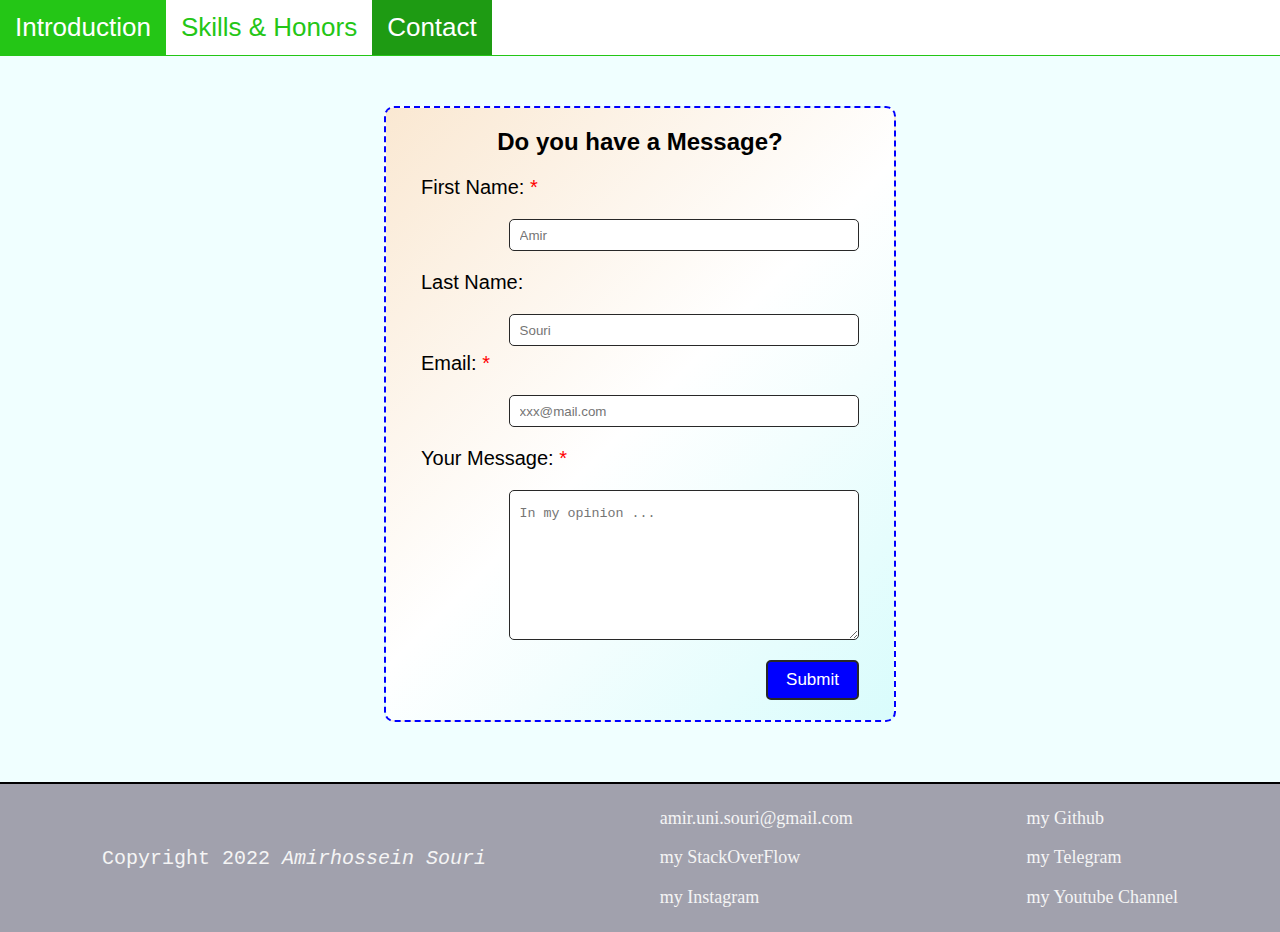
<file: contact.html>
<!DOCTYPE html>
<html lang="en">
  <head>
    <meta charset="UTF-8" />
    <meta http-equiv="X-UA-Compatible" content="IE=edge" />
    <meta name="viewport" content="width=device-width, initial-scale=1.0" />
    <link rel="stylesheet" href="styles.css" />
    <title>Contact Me</title>
  </head>
  <body>
    <!-- Navigation Bar -->
    <nav>
      <ul>
        <li><a href="index.html" class="navlink">Introduction</a></li>
        <li><a href="skills.html" class="navlink">Skills & Honors</a></li>
        <li><a href="contact.html" class="navlink active">Contact</a></li>
      </ul>
    </nav>

    <!-- Main content -->
    <div class="form">
      <form action="#" method="get" onsubmit="return ask()">
        <h2>Do you have a Message?</h2>
        <label for="firstName">First Name: <span>*</span></label><br>
        <input type="text" id="firstName" placeholder="Amir" required/><br>
        <label for="lastName">Last Name: </label><br>
        <input type="text" id="lastName" placeholder="Souri"/><br>
        <label for="email">Email: <span>*</span></label><br>
        <input type="email" id="name" placeholder="xxx@mail.com" required/><br>
        <label for="message">Your Message: <span>*</span></label><br>
        <textarea name="message" id="message" cols="30" rows="10" placeholder="In my opinion ..." required></textarea>
        <input type="submit">
      </form>
    </div>

    <!-- Footer -->
    <div class="footer">
      <p>
        Copyright <i class="fa-regular fa-copyright"></i> 2022
        <i>Amirhossein Souri</i>
      </p>
      <a class="email" href="mailto:amir.uni.souri@gamil.com"
        ><i class="fa-regular fa-at"></i> amir.uni.souri@gmail.com</a
      >
      <a class="github" href="https://github.com/Amir14Souri" target="_blank"
        ><i class="fa-brands fa-github"></i> my Github</a
      >
      <a
        class="stack"
        href="https://stackoverflow.com/users/20759617/amirhossein-souri"
        target="_blank"
        ><i class="fa-brands fa-stack-overflow"></i> my StackOverFlow</a
      >
      <a class="telegram" href="https://t.me/Amir7Souri" target="_blank"
        ><i class="fa-brands fa-telegram"></i> my Telegram</a
      >
      <a
        class="instagram"
        href="https://www.instagram.com/amir_souri14/"
        target="_blank"
        ><i class="fa-brands fa-instagram"></i> my Instagram</a
      >
      <a
        class="youtube"
        href="https://www.youtube.com/channel/UCqySW5q9gMcqF_sSF1Fneww"
        target="_blank"
        ><i class="fa-brands fa-youtube"></i> my Youtube Channel</a
      >
    </div>
  </body>
  <script src="scriptContact.js"></script>
</html>
</file>
<file: styles.css>
* {
  margin: 0;
  padding: 0;
  box-sizing: border-box;
}
body {
  background-color: azure;
}

/* Navigation Bar */
nav {
  background-color: white;
  overflow: hidden;
  border-bottom: 1px solid rgb(36, 198, 22);
}
nav li {
  list-style-type: none;
}
.navlink {
  text-decoration: none;
  float: left;
  padding: 12px 15px;
  font-size: 26px;
  font-family: sans-serif;
  color: rgb(36, 198, 22);
  transition: color 0.3s ease-in, background-color 0.3s ease-in;
}
.navlink:hover:not(.active) {
  background-color: rgb(36, 198, 22);
  color: white;
  transition: color 0.3s ease-in, background-color 0.3s ease-in;
}
.active {
  background-color: rgb(30, 155, 19);
  color: white;
}

/* Footer */
.footer {
  border-top: 2px solid black;
  background-color: #a1a1ad;
  height: 150px;
  padding: 15px;
  margin-top: 60px;
  display: grid;
  grid-template-areas: "copyright . ." "copyright . ." "copyright . .";
  align-items: center;
  justify-content: space-around;
}
.footer p {
  color: whitesmoke;
  font-family: monospace;
  font-size: 20px;
  grid-area: copyright;
}
.footer a {
  color: whitesmoke;
  font-family: cursive;
  font-size: 18px;
  text-decoration: none;
}
.email:hover {
  color: #1e963e;
}
.github:hover {
  color: #6e5494;
}
.stack:hover {
  color: #d9731f;
}
.telegram:hover {
  color: #0088cc;
}
.instagram:hover {
  color: #c13584;
}
.youtube:hover {
  color: #ff0000;
}

/* Main Content index */
.container {
  background-color: rgb(251, 242, 231);
  border-radius: 20px;
  border: 2px solid blue;
  width: 55%;
  margin-left: auto;
  margin-right: auto;
  padding: 30px;
  margin-top: 35px;
}
.container img {
  width: 150px;
  border-radius: 50%;
  border: 4px dotted rgb(17, 157, 45);
  display: block;
  margin: 5px;
  margin-left: auto;
  margin-right: auto;
  filter: contrast(110%);
}
.container p {
  font-family: Arial, Helvetica, sans-serif;
  font-size: 20px;
  margin-top: 20px;
  text-align: center;
  line-height: 30px;
  letter-spacing: 0.7px;
}

#button {
  display: block;
  padding: 10px 15px;
  background-color: blue;
  border: 2px solid azure;
  color: white;
  border-radius: 10px;
  margin: 30px;
  margin-left: auto;
  margin-right: auto;
  font-size: 20px;
  transition: color 0.3s ease-in, background-color 0.3s ease-in,
    border 0.3s ease-in;
}
#button:hover {
  background-color: white;
  color: blue;
  border: 2px solid blue;
  transition: color 0.3s ease-in, background-color 0.3s ease-in,
    border 0.3s ease-in;
}

.container li {
  font-family: Arial, Helvetica, sans-serif;
  font-size: 20px;
  line-height: 30px;
  letter-spacing: 0.7px;
  list-style-type: circle;
  list-style-position: inside;
}

/* Main Content skills */
.container2 {
  margin-top: 40px;
  margin-right: auto;
  margin-left: auto;
  width: 90%;
  display: grid;
  grid-template-areas: "computer language honors" "computer sport honors";
  justify-content: space-between;
  gap: 30px;
  font-size: 20px;
  line-height: 45px;
}
#computer {
  grid-area: computer;
  width: 400px;
}
#language {
  grid-area: language;
  width: 400px;
}
#sport {
  grid-area: sport;
  width: 400px;
}
#honors {
  grid-area: honors;
  width: 400px;
}
.container2 ul {
  background-color: rgb(251, 242, 231);
  border-radius: 0 0 20px 20px;
  border: 2px solid blue;
  padding: 10px 30px 15px 40px;
  font-family: Cambria, Cochin, Georgia, Times, "Times New Roman", serif;
  list-style-type: circle;
}
.container2 p {
  font-weight: bold;
  background-image: linear-gradient(
    to right,
    rgb(250, 232, 210),
    rgb(217, 252, 252)
  );
  border: 2px solid rgb(146, 22, 22);
  border-radius: 10px 10px 0 0  ;
  padding: 5px 15px;
  font-family: Cambria, Cochin, Georgia, Times, "Times New Roman", serif;
}
.container2 p:hover {
  font-style: italic;
  letter-spacing: 0.4px;
  cursor: pointer;
}
ul i {
  color: rgb(100, 100, 100);
  border-radius: 50%;
  border: 1px solid rgb(100, 100, 100);
  float: right;
  margin-left: 5px;
  margin-top: 15px;
}
.green {
  color: rgb(52, 231, 36);
  border-radius: 50%;
  border: 1px solid rgb(13, 0, 255);
}

/* Main Content contact */
.form {
  margin-top: 50px;
  margin-left: auto;
  margin-right: auto;
  width: 40%;
  background-image: linear-gradient(
    135deg,
    rgb(250, 232, 210),
    white,
    rgb(217, 252, 252)
  );
  padding: 20px 35px;
  border-radius: 10px;
  border: 2px dashed blue;
  font-family: 'Trebuchet MS', 'Lucida Sans Unicode', 'Lucida Grande', 'Lucida Sans', Arial, sans-serif;
  overflow: hidden;
}
h2 {
  text-align: center;
}
label {
  display: inline-block;
  font-size: 20px;
  margin: 20px 0;
}
input, textarea {
  padding: 15px 10px;
  border-radius: 5px;
  border: 1px solid rgb(40, 40, 40);
  height: 30px;
  width: 80%;
  float: right;
  clear: both;
}
textarea {
  height: 150px;
  resize: vertical;
}
input:focus, textarea:focus {
  outline: none;
  box-shadow: 0 0 10px rgb(96, 178, 255);
  transition: box-shadow 0.2s ease-in;
}
input[type="submit"] {
  border: 2px solid rgb(40, 40, 40); 
  width: auto;
  height: auto;
  padding: 8px 18px;
  margin-top: 20px;
  font-size: 17px;
  font-family: 'Trebuchet MS', 'Lucida Sans Unicode', 'Lucida Grande', 'Lucida Sans', Arial, sans-serif;
  margin-left: auto;
  margin-right: auto;
  background-color: blue;
  color: white;
}
input[type="submit"]:hover {
  background-color: white;
  color: blue;
  border: 2px solid blue;
  transition: color 0.4s ease-in, background-color 0.4s ease-in;
}
.form span {
  color: #ff0000;
}
</file>
